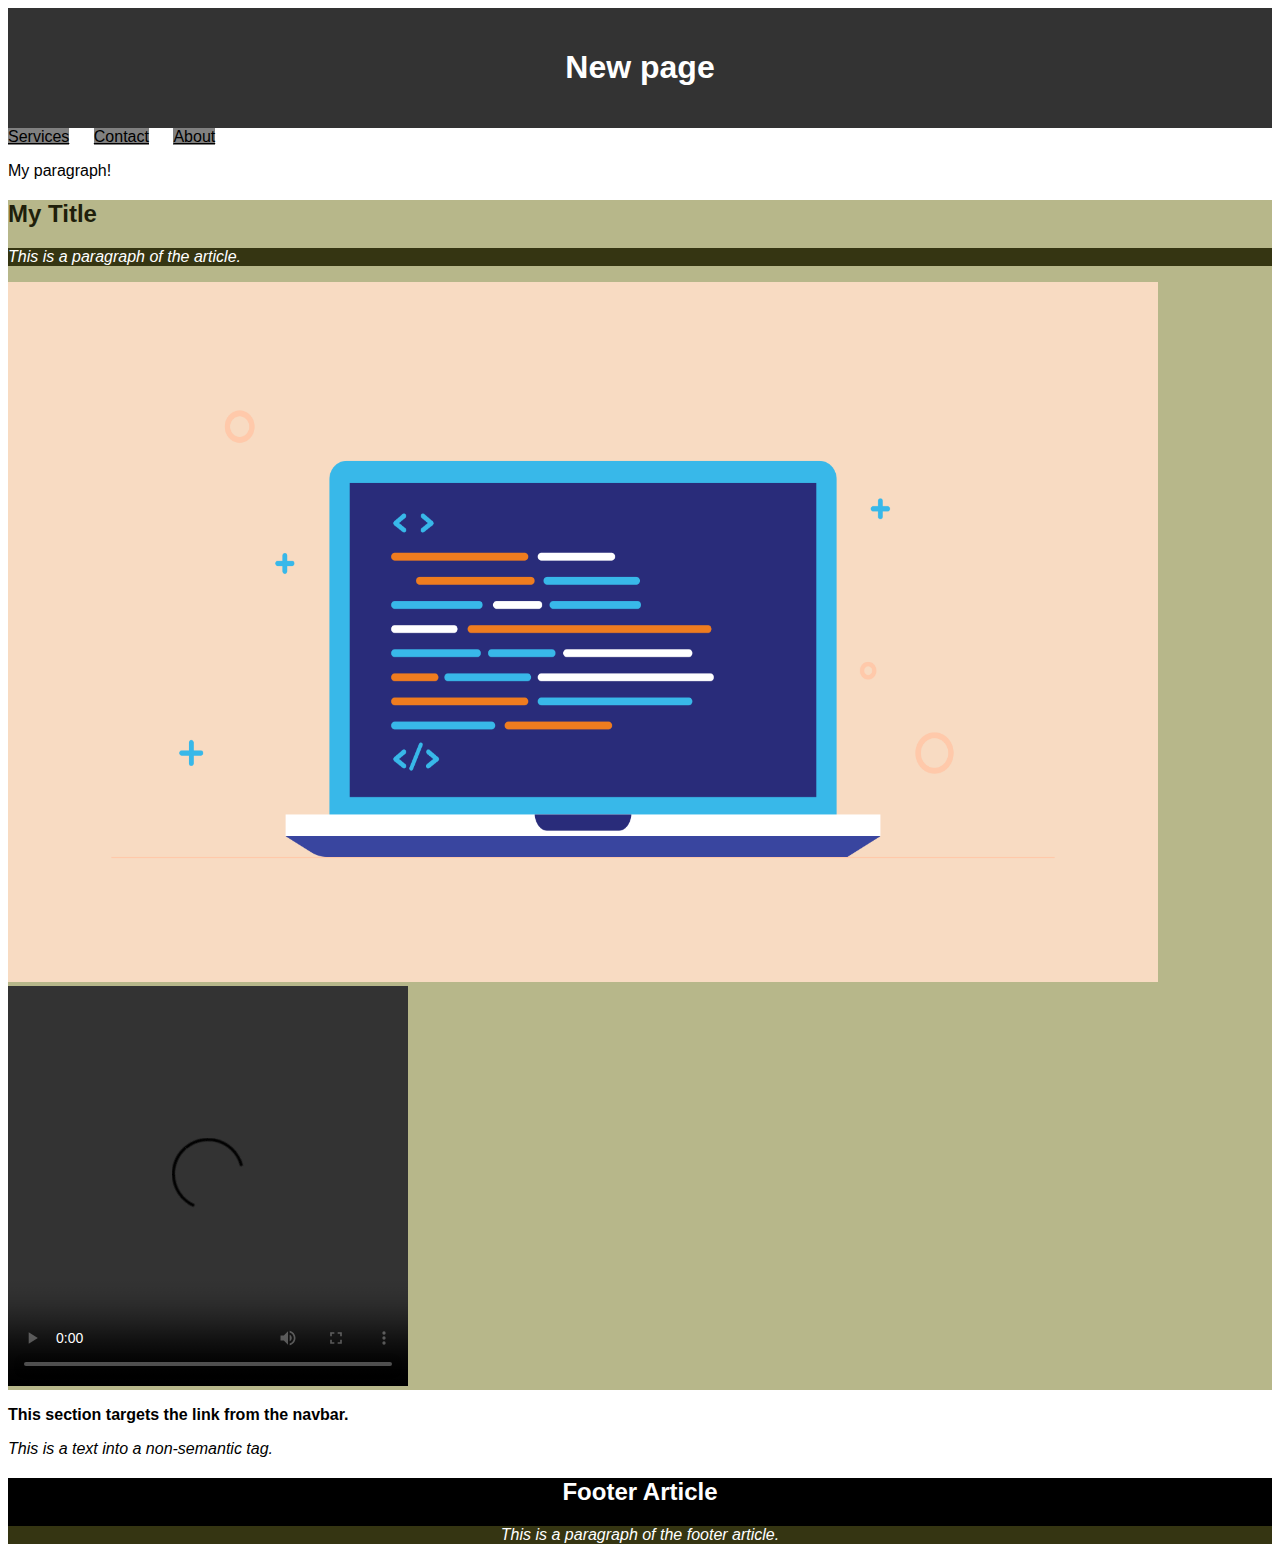
<file: index.html>
<!DOCTYPE html>
<html lang="en">
<head>
    <meta charset="UTF-8">
    <meta name="viewport" content="width=device-width, initial-scale=1.0">
    <title>My first page</title>

    <link rel="stylesheet" href="style.css">

    <style>
        #about{
            font-weight: bold;
        }

        section > div{
            font-style: italic;
        }

        h2 + p {
            background-color: rgb(53, 53, 18);
            font-style: italic;
        }
    </style>
</head>
<body style="font-family: Arial;">
    <header>
        <h1>New page</h1>
    </header>
    <nav>
        <ul>
            <li><a href="other-pages/services.html">Services</a></li>
            <li><a href="other-pages/contact.html">Contact</a></li>
            <li><a href="#about">About</a></li>
        </ul>
    </nav>
    <main>
        <section>
            <p>My paragraph!</p>
            <article>
                <h2 style="color: rgb(31, 31, 11)">My Title</h2>
                <p style="color: white;">This is a paragraph of the article.</p>
                <img src="html_photo.png" alt="coding photo" width="1150" height="700">
                <video width="400" height="400" controls>
                    <source src="https://www.w3schools.com/html/movie.mp4" type="video/mp4">
                    Your browser does not support the video tag.
                </video>
            </article>
        </section>
        <section id="about">
            <p>This section targets the link from the navbar.</p>
        </section>
        <section>
            <div>
                This is a text into a non-semantic tag.
            </div>
        </section>
    </main>
    <footer>
        <article>
            <h2>Footer Article</h2>
            <p>This is a paragraph of the footer article.</p>
        </article>
    </footer>
</body>
</html>
</file>
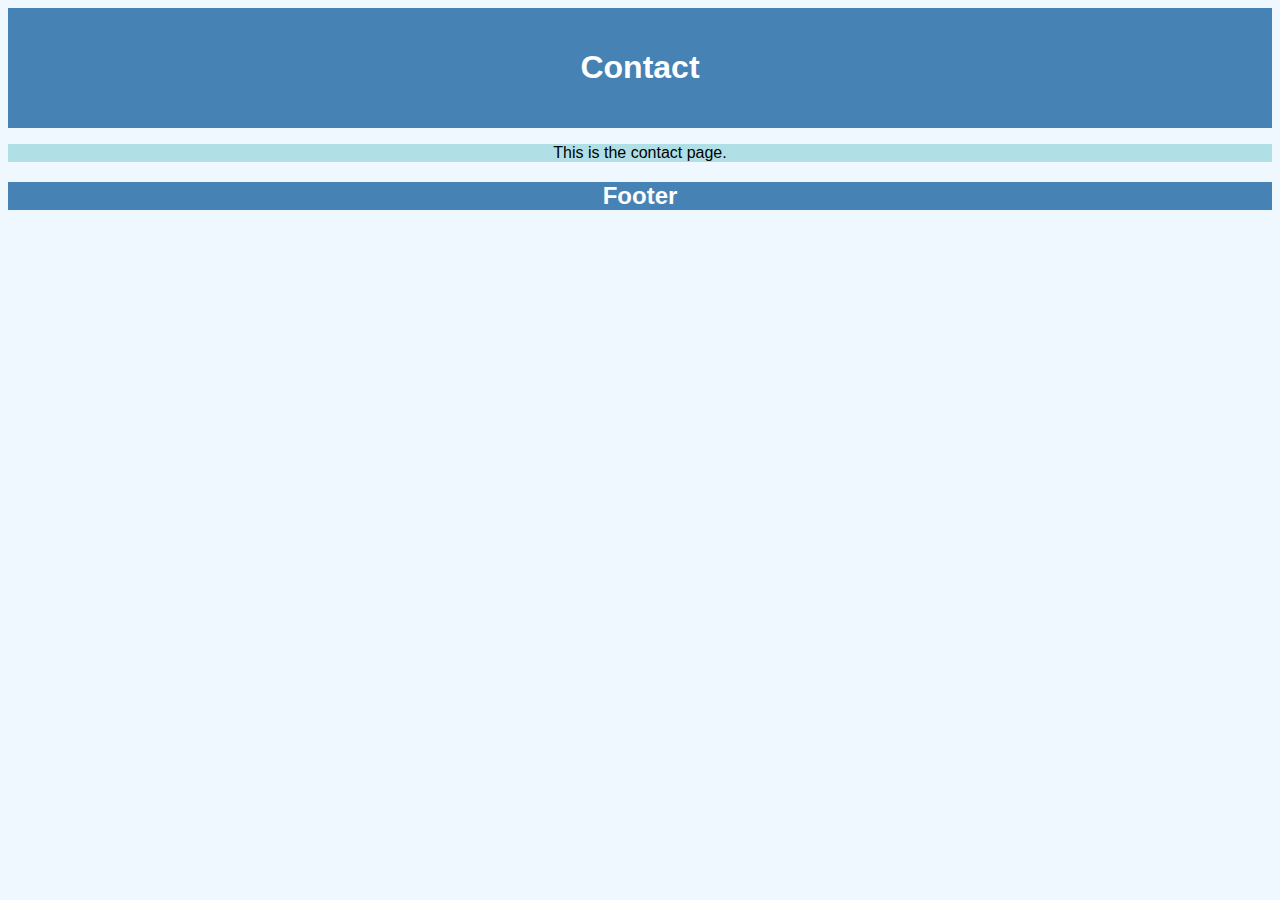
<file: other-pages/contact.html>
<!DOCTYPE html>
<html lang="en">
<head>
    <meta charset="UTF-8">
    <meta name="viewport" content="width=device-width, initial-scale=1.0">
    <title>Contact</title>

    <style>
        body {
            font-family: Arial;
            background-color: rgb(240, 248, 255);
        }

        header {
            background-color: rgb(70, 130, 180);
            color: #fff;
            padding: 20px;
            text-align: center;
        }

        main {
            text-align: center;
            background-color: rgb(176, 224, 230);
        }

        footer {
            background-color: rgb(70, 130, 180);
            color: #fff;
            text-align: center;
        }
    </style>
</head>
<body>
    <header>
        <h1>Contact</h1>
    </header>
    <main>
        <p>This is the contact page.</p>
    </main>
    <footer>
        <h2>Footer</h2>
    </footer>
</body>
</html>
</file>
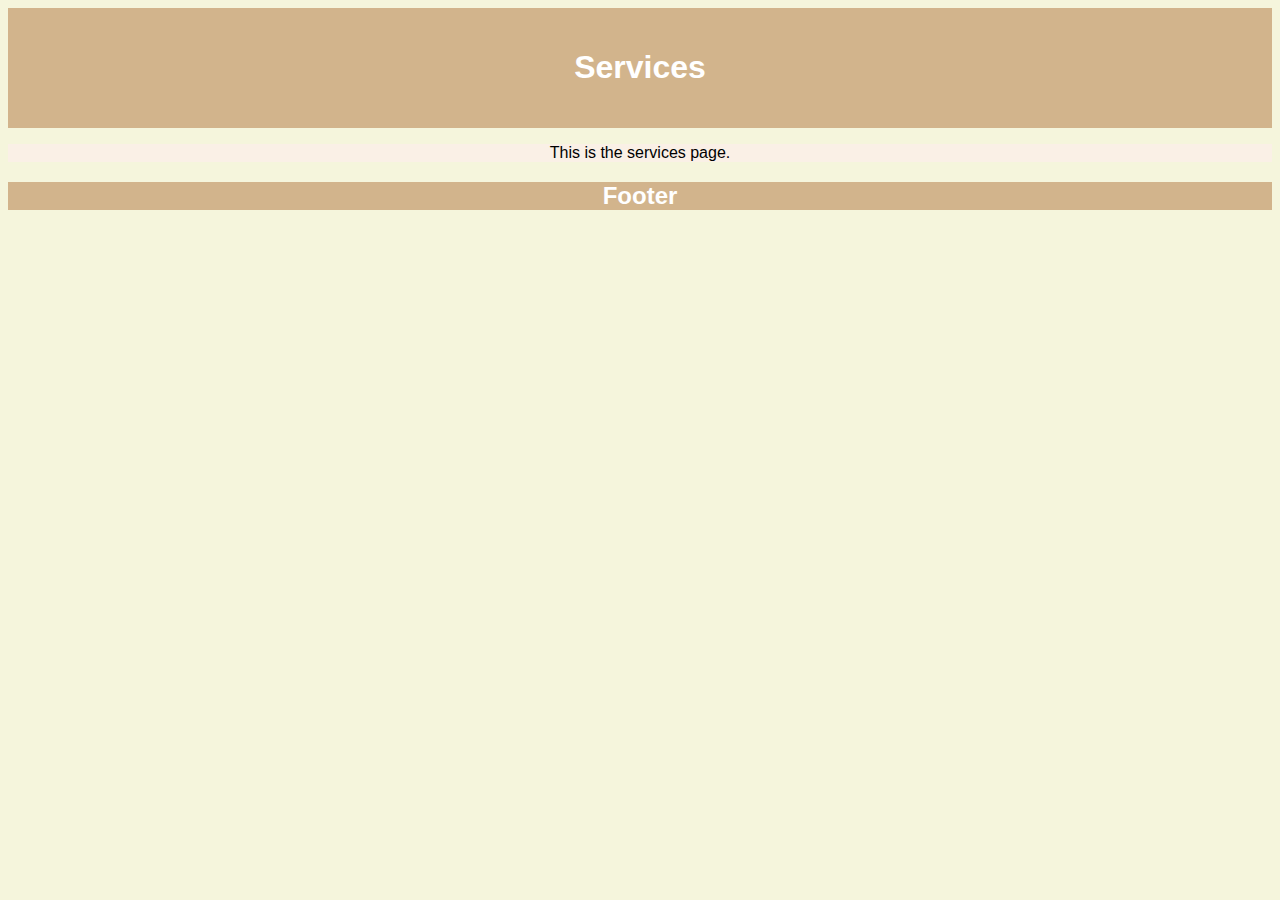
<file: other-pages/services.html>
<!DOCTYPE html>
<html lang="en">
<head>
    <meta charset="UTF-8">
    <meta name="viewport" content="width=device-width, initial-scale=1.0">
    <title>Services</title>

    <style>
        body {
            font-family: Arial;
            background-color: rgb(245, 245, 220);
        }

        header {
            background-color: rgb(210, 180, 140);
            color: #fff;
            padding: 20px;
            text-align: center;
        }

        main {
            text-align: center;
            background-color: rgb(250, 240, 230);
        }

        footer {
            background-color: rgb(210, 180, 140);
            color: #fff;
            text-align: center;
        }
    </style>
</head>
<body>
    <header>
        <h1>Services</h1>
    </header>
    <main>
        <p>This is the services page.</p>
    </main>
    <footer>
        <h2>Footer</h2>
    </footer>
</body>
</html>
</file>
<file: style.css>
header {
    background-color: #333;
    color: white;
    text-align: center;
    padding: 20px;
}

nav ul {
    list-style-type: none;
    margin: 0;
    padding: 0;
}

nav ul li {
    display: inline;
    margin-right: 20px;
}

nav ul li a {
    color: black;
    background-color: grey;
}

a:hover{
    color: beige;
}


main > section > article {
    background-color: rgb(183, 183, 138);
    
}

footer {
    background-color: black;
    color: white;
    text-align: center;
}
</file>
